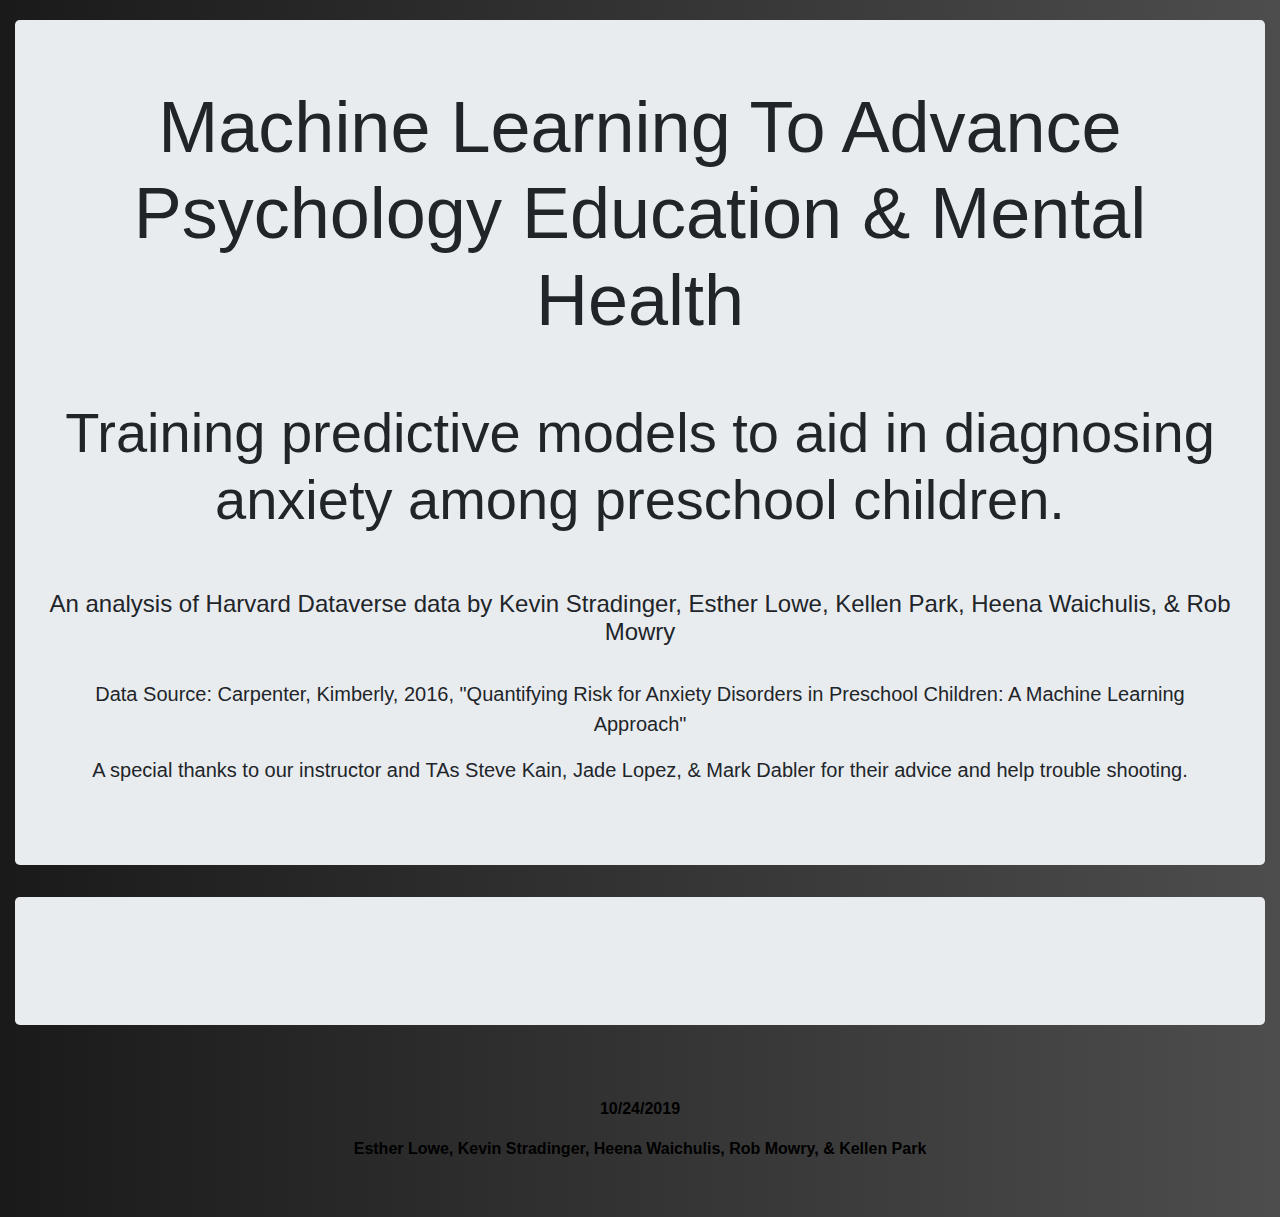
<file: index.html>
<!DOCTYPE html>
<html lang="en-us">

<head>
    <meta charset="UTF-8">
    <meta name="viewport" content="width=device-width, initial-scale=1.0">
    <meta http-equiv="X-UA-Compatible" content="ie=edge">
    <title>Anxiety in Preschool Students</title>
    <!-- Bootstrap CSS -->
    <link rel="stylesheet" href="https://stackpath.bootstrapcdn.com/bootstrap/4.3.1/css/bootstrap.min.css" integrity="sha384-ggOyR0iXCbMQv3Xipma34MD+dH/1fQ784/j6cY/iJTQUOhcWr7x9JvoRxT2MZw1T" crossorigin="anonymous">
    <!-- Project's CSS -->
    <link rel="stylesheet" href="static/css/style.css">
</head>

<body onload="initViz();">
    <!-- START visuals -->
    <div class="container-fluid special" style= "margin-top: 20px">
        <div class="row">
            <div class="col-md-12">
                <div class="jumbotron text-center">
                    <h1 class="display-3">Machine Learning To Advance Psychology Education & Mental Health</h1>
                    </br>
                    </br>
                    <h4 class="display-4">Training predictive models to aid in diagnosing anxiety among preschool children.</h2>
                    </br>
                    </br>
                    <h4>An analysis of Harvard Dataverse data by Kevin Stradinger, Esther Lowe, Kellen Park, Heena Waichulis, & Rob Mowry</h3>
                    </br>
                    <p class="lead">Data Source: Carpenter, Kimberly, 2016, "Quantifying Risk for Anxiety Disorders in Preschool Children: A Machine Learning Approach"</p>
                    <p class="lead">A special thanks to our instructor and TAs Steve Kain, Jade Lopez, & Mark Dabler for their advice and help trouble shooting.</p>
                </div>
            </div>
        </div>
    </div>

    <div class="container-fluid">
        <div class="row">
            <div class="col-md-12">
                <div class="jumbotron text-center">
                    <div id="vizContainer"></div>
                </div>
            </div>
        </div>
    </div>
    <!-- END visuals -->

    <!--START Footer Section -->
    <footer class="wn-footer">
        <p>10/24/2019</p>
        <p>Esther Lowe, Kevin Stradinger, Heena Waichulis, Rob Mowry, & Kellen Park</p>
    </footer>
    <!--END Footer Section -->

    <!-- jQuery first, then Popper.js, then Bootstrap JS -->
    <script src="https://code.jquery.com/jquery-3.3.1.slim.min.js" integrity="sha384-q8i/X+965DzO0rT7abK41JStQIAqVgRVzpbzo5smXKp4YfRvH+8abtTE1Pi6jizo" crossorigin="anonymous"></script>
    <script src="https://cdnjs.cloudflare.com/ajax/libs/popper.js/1.14.7/umd/popper.min.js" integrity="sha384-UO2eT0CpHqdSJQ6hJty5KVphtPhzWj9WO1clHTMGa3JDZwrnQq4sF86dIHNDz0W1" crossorigin="anonymous"></script>
    <script src="https://stackpath.bootstrapcdn.com/bootstrap/4.3.1/js/bootstrap.min.js" integrity="sha384-JjSmVgyd0p3pXB1rRibZUAYoIIy6OrQ6VrjIEaFf/nJGzIxFDsf4x0xIM+B07jRM" crossorigin="anonymous"></script>
  
    <!-- Tableau javascript -->
    <script type="text/javascript" src="https://public.tableau.com/javascripts/api/tableau-2.min.js"></script>
    <!-- Local JavaScript to embed tableau dashboard -->
    <script type="text/javascript" src="static/js/embed_Tdash.js"></script>
</body>

</html>
</file>
<file: static/css/style.css>
html,
body {
  height: 100%;
  width: 100%;
  background: linear-gradient(to right,  #1a1a1a,#4d4d4d);
}
/* Dashboard Styling */
.special{
  text-align: center !important;
}
/* 
iframe{
  width:100% !important;
  position: relative !important;
  margin:auto !important;
} */

/* Footer styling */
.wn-footer {
    padding: 2.5rem 0;
    text-align: center;
    font-family: Arial, Helvetica, sans-serif;
    color: black;
    font-weight:bold;
  }
</file>
